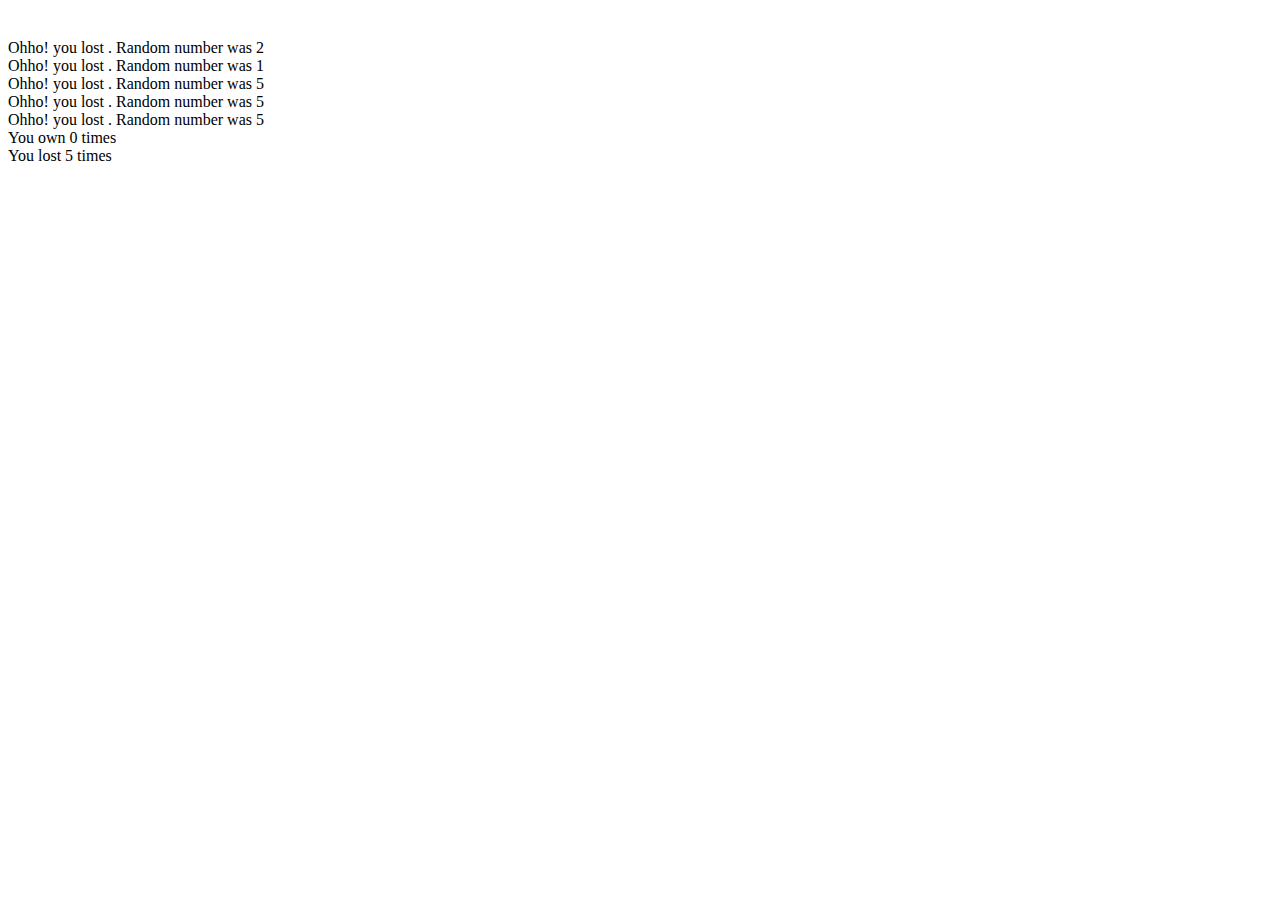
<file: index.html>
<!DOCTYPE html>
<html lang="en">
<head>
    <meta charset="UTF-8">
    <meta http-equiv="X-UA-Compatible" content="IE=edge">
    <meta name="viewport" content="width=device-width, initial-scale=1.0">
    <title>Document</title>
</head>
<body>
    <h1>
        <script>
           
         //  alert("Rezwanur Rahman" ); <!-- This is a built is library function-->
          //  alert(" This is from Bangladesh");
          //  document.write(" I dedicate my works to BANGLADESH, My country");
           // console.log(" Let's make BANGLADESH to lead the World"); 
            //--These are all printing function in Javascript or js-->
          //  var name, age;
           // name= "I am Fahim Ladis and Gentlemen, I am ";
          //  age= 23;
           // document.write(name, age);  
            
            </script>
    </h1>
   

       <!--<script src="HelloWorld.js"></script>
        <script src="calculator.js"></script>
        <script src="Temp_converter.js"></script>
        <script src="loop.js"></script>
        <script src="function.js"></script> 
        <script src="Array.js"></script> 
        <script src="Object.js"></script> --> 
        <script src="GuessingGame.js"></script>



</body>
</html>
</file>
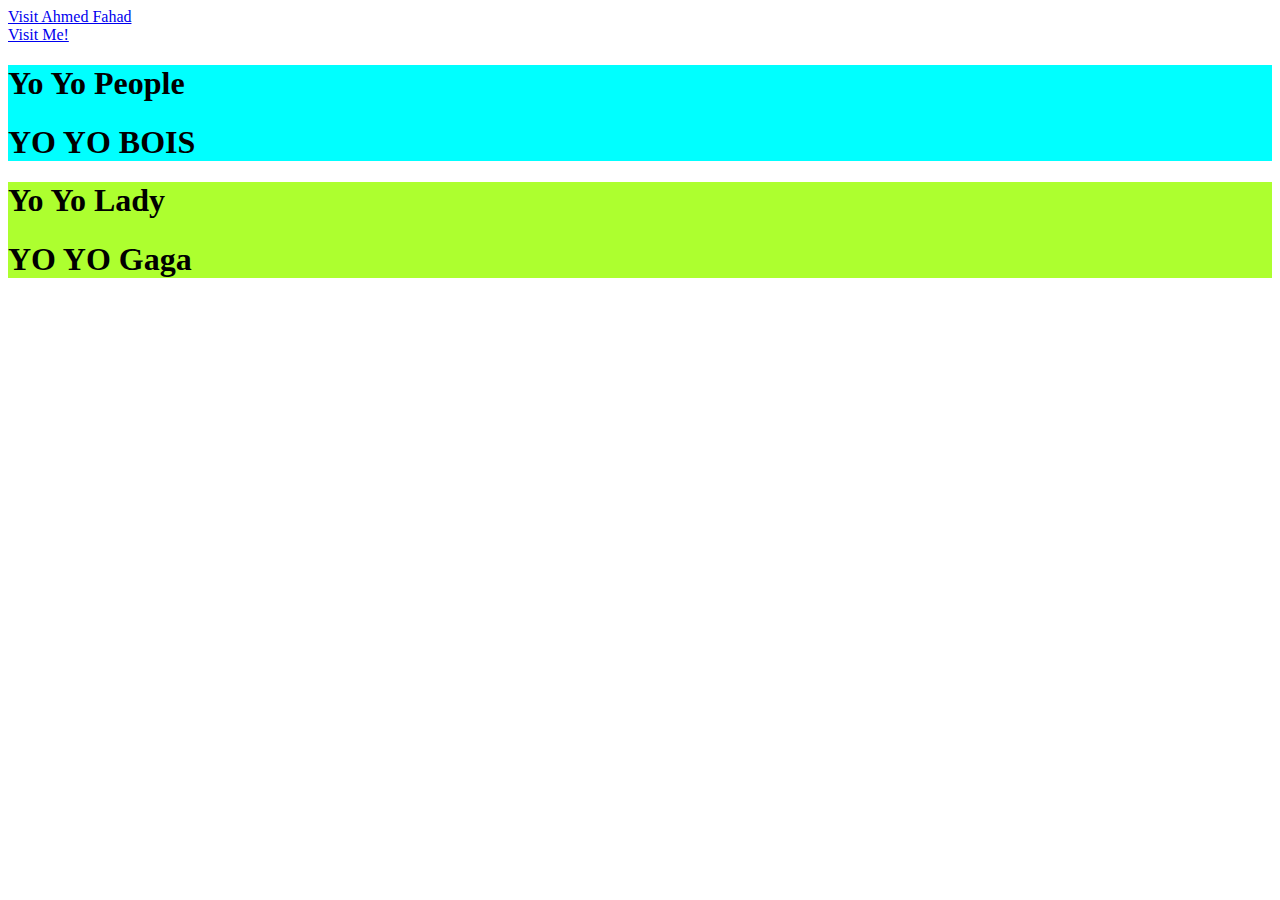
<file: PracticePhase3.html>
<!DOCTYPE html>
<html>
    <body>
        <a href="https://www.linkedin.com/in/amdfad/"> Visit Ahmed Fahad</a> </br>
        <a href="https://www.linkedin.com/in/rezwanur-rahman-babb661b0/">Visit Me!</a>
     
        <div class="divboi1" style="background-color: aqua;" >
             <h1>Yo Yo People</h1>
             <h1> YO YO BOIS</h1>
        </div>
        
        <div class="divboi2" style="background-color: greenyellow;" >
            <h1>Yo Yo Lady</h1>
            <h1> YO YO Gaga</h1>
       </div>
        
        <script src="PracticeJS3.js"></script>
    </body>
</html>
</file>
